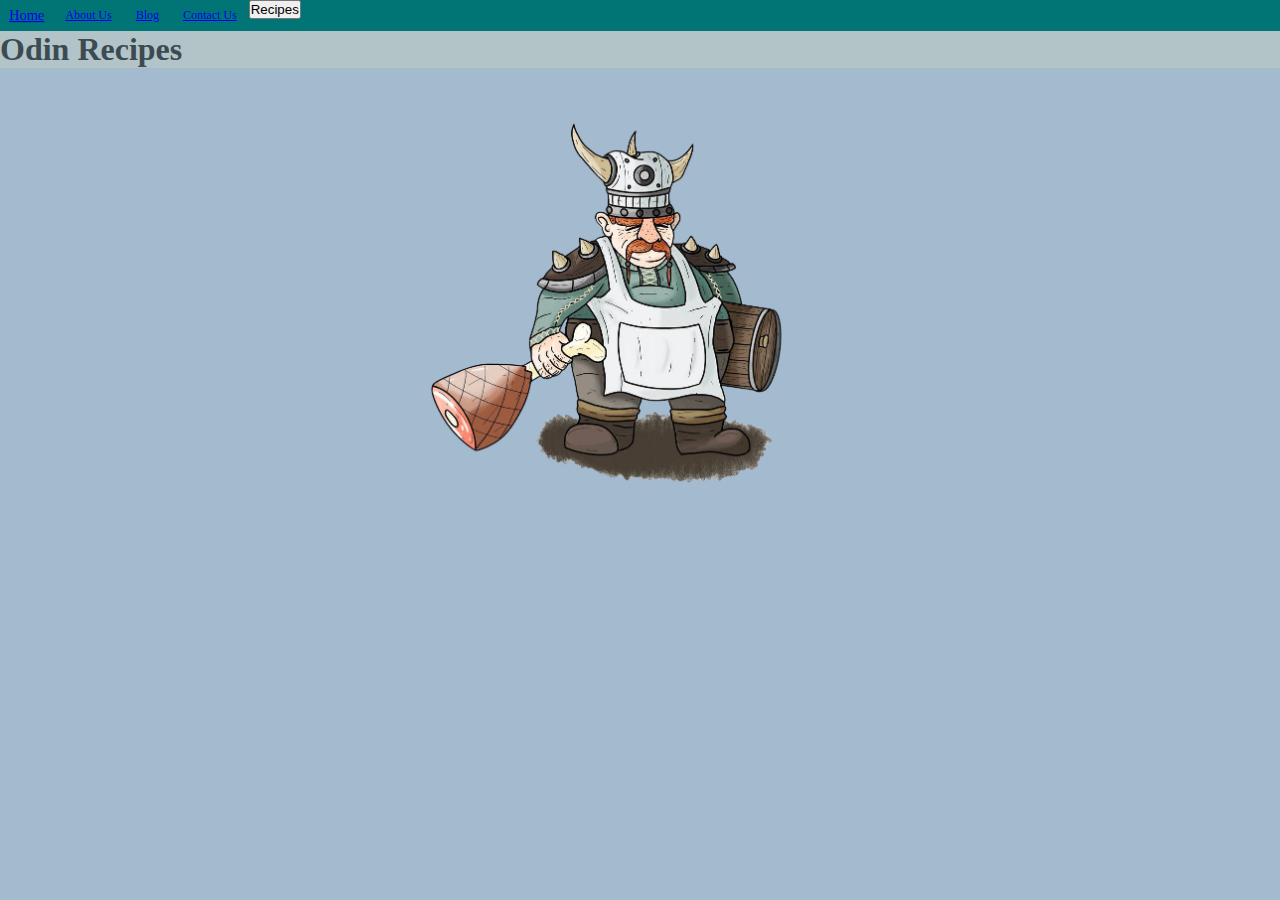
<file: index.html>
<!DOCTYPE html>
<html lang="en">
<head>
   <meta charset="UTF-8">
   <meta name="viewport" content="width=device-width, initial-scale=1.0">
   <link rel="stylesheet" href="styles.css">
   <title>Odin Recipes</title>
</head>
<body>
   <header>
      <nav class="navabar">
            <li class="links"><a id="home" href="index.html">Home</a></li>
            <li class="links"><a id="about" href="about.html">About Us</a></li>
            <li class="links"><a id="blog" href="blog.html">Blog</a></li>
            <li class="links"><a id="contact" href="contact.html">Contact Us</a></li>
            <!-- recipe dropdown below -->
            <div class="dropdown-recipes">
               <button class="recipes-btn">Recipes
                   <i class="fa fa-caret-down"></i>
               </button>
               <div class="recipes-content">
                   <a class="links-hidden" href="recipes/spaghetti.html">Million Dollar Spaghetti</a>
                   <a class="links-hidden" href="recipes/slow-cooker-beef-stew.html">Slow Cooker Beef Stew</a>
                   <a class="links-hidden" href="recipes/mongolian-beef.html">Mongolian Beef and Spring Onions</a>
               </div>
            </div>
      </nav>
   </header>
   <main>
      <h1>Odin Recipes</h1>
      <div class="chef-odin-container">
         <img id="chef-odin-img" src="images/odin-chef.png" alt="Viking chef drawing">
      </div>
   </main>
</body>
</html>
</file>
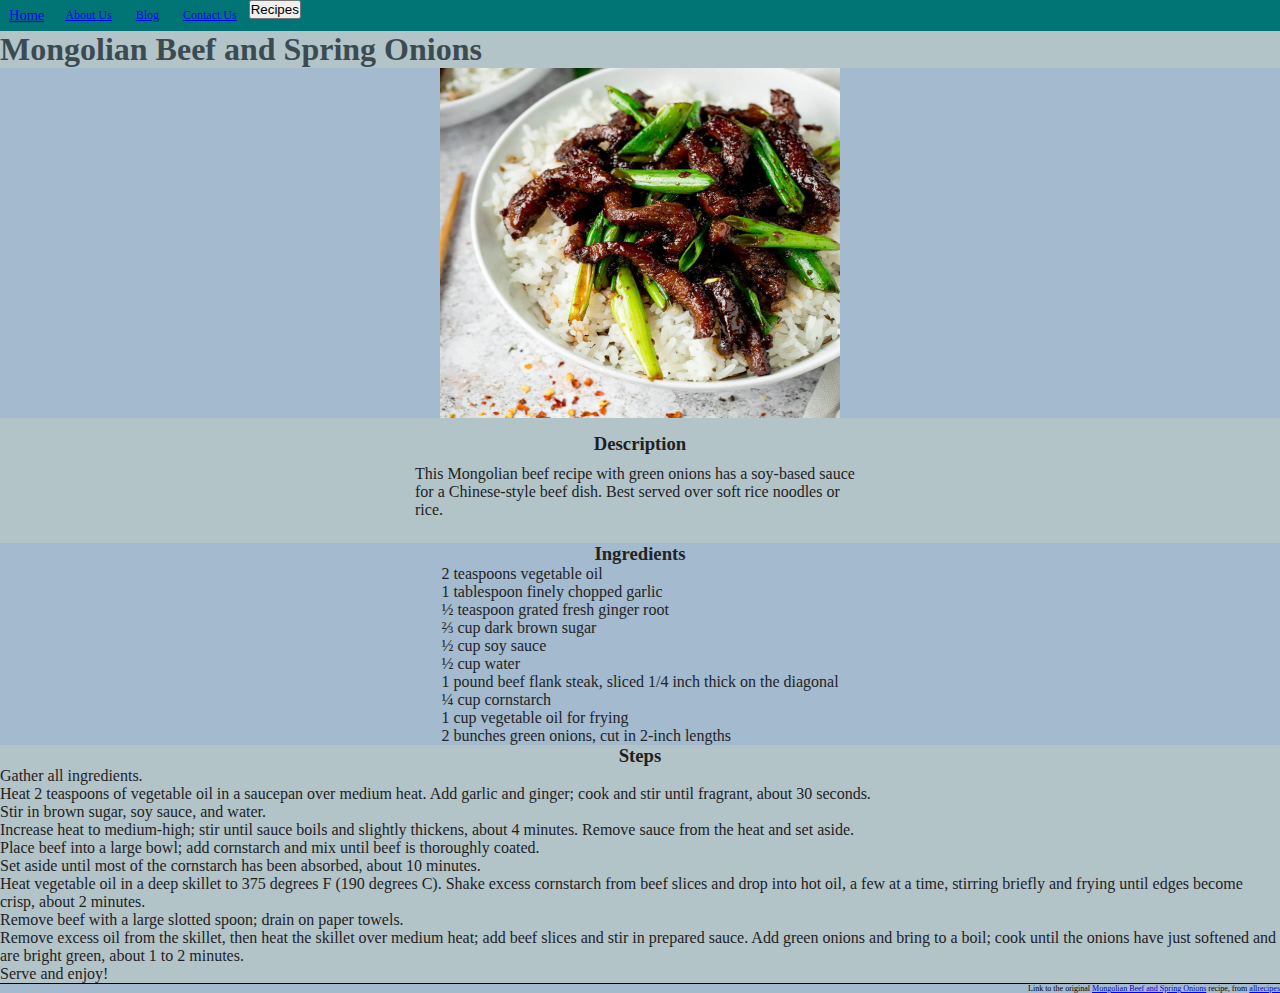
<file: recipes/mongolian-beef.html>
<!DOCTYPE html>
<html lang="en">
<head>
   <meta charset="UTF-8">
   <meta name="viewport" content="width=device-width, initial-scale=1.0">
   <link rel="stylesheet" href="../styles.css">
   <title>Mongolian Beef and Spring Onions</title>
</head>
<body>
   <header>
      <nav class="navabar">
            <li class="links"><a id="home" href="../index.html">Home</a></li>
            <li class="links"><a id="about" href="../about.html">About Us</a></li>
            <li class="links"><a id="blog" href="../blog.html">Blog</a></li>
            <li class="links"><a id="contact" href="../contact.html">Contact Us</a></li>
            <!-- recipe dropdown below -->
            <div class="dropdown-recipes">
               <button class="recipes-btn">Recipes
                   <i class="fa fa-caret-down"></i>
               </button>
               <div class="recipes-content">
                   <a class="links-hidden" href="spaghetti.html">Million Dollar Spaghetti</a>
                   <a class="links-hidden" href="slow-cooker-beef-stew.html">Slow Cooker Beef Stew</a>
                   <a class="links-hidden" href="mongolian-beef.html">Mongolian Beef and Spring Onions</a>
               </div>
            </div>
      </nav>
   </header>
   <main>
   <h1>Mongolian Beef and Spring Onions</h1>
   <div class="display">
      <img src="../images/mongolian-beef.jpg" alt="Mongolian beef over rice">
   </div>
   <section class="description">
      <div id="description">
         <h3>Description</h3>
         <p>This Mongolian beef recipe with green onions has a soy-based sauce for a Chinese-style beef dish. Best served over soft rice noodles or rice.</p>
      </div>
   </section>
   <section class="ingredients">
      <div id="ingredients">
         <h3>Ingredients</h3>
         <ul id="ingredients-list">
            <li>2 teaspoons vegetable oil</li>
            <li>1 tablespoon finely chopped garlic</li>
            <li>½ teaspoon grated fresh ginger root</li>
            <li>⅔ cup dark brown sugar</li>
            <li>½ cup soy sauce</li>
            <li>½ cup water</li>
            <li>1 pound beef flank steak, sliced 1/4 inch thick on the diagonal</li>
            <li>¼ cup cornstarch</li>
            <li>1 cup vegetable oil for frying</li>
            <li>2 bunches green onions, cut in 2-inch lengths</li>
         </ul>
      </div>
   </section>
   <section class="steps">
      <div id="steps">
         <h3>Steps</h3>
         <ol id="steps-list">
            <li>Gather all ingredients.</li>
            <li>Heat 2 teaspoons of vegetable oil in a saucepan over medium heat. Add garlic and ginger; cook and stir until fragrant, about 30 seconds.</li>
            <li>Stir in brown sugar, soy sauce, and water.</li>
            <li>Increase heat to medium-high; stir until sauce boils and slightly thickens, about 4 minutes. Remove sauce from the heat and set aside.</li>
            <li>Place beef into a large bowl; add cornstarch and mix until beef is thoroughly coated.</li>
            <li>Set aside until most of the cornstarch has been absorbed, about 10 minutes.</li>
            <li>Heat vegetable oil in a deep skillet to 375 degrees F (190 degrees C). Shake excess cornstarch from beef slices and drop into hot oil, a few at a time, stirring briefly and frying until edges become crisp, about 2 minutes.</li>
            <li>Remove beef with a large slotted spoon; drain on paper towels.</li>
            <li>Remove excess oil from the skillet, then heat the skillet over medium heat; add beef slices and stir in prepared sauce. Add green onions and bring to a boil; cook until the onions have just softened and are bright green, about 1 to 2 minutes.</li>
            <li>Serve and enjoy!</li>
         </ol>
      </div>
   </section>
   </main>
   <footer>
      <p>Link to the original <a href="https://www.allrecipes.com/recipe/201849/mongolian-beef-and-spring-onions/">Mongolian Beef and Spring Onions</a> recipe, from <a href="https://www.allrecipes.com/">allrecipes</a></p>
   </footer>
   
</body>
</html>
</file>
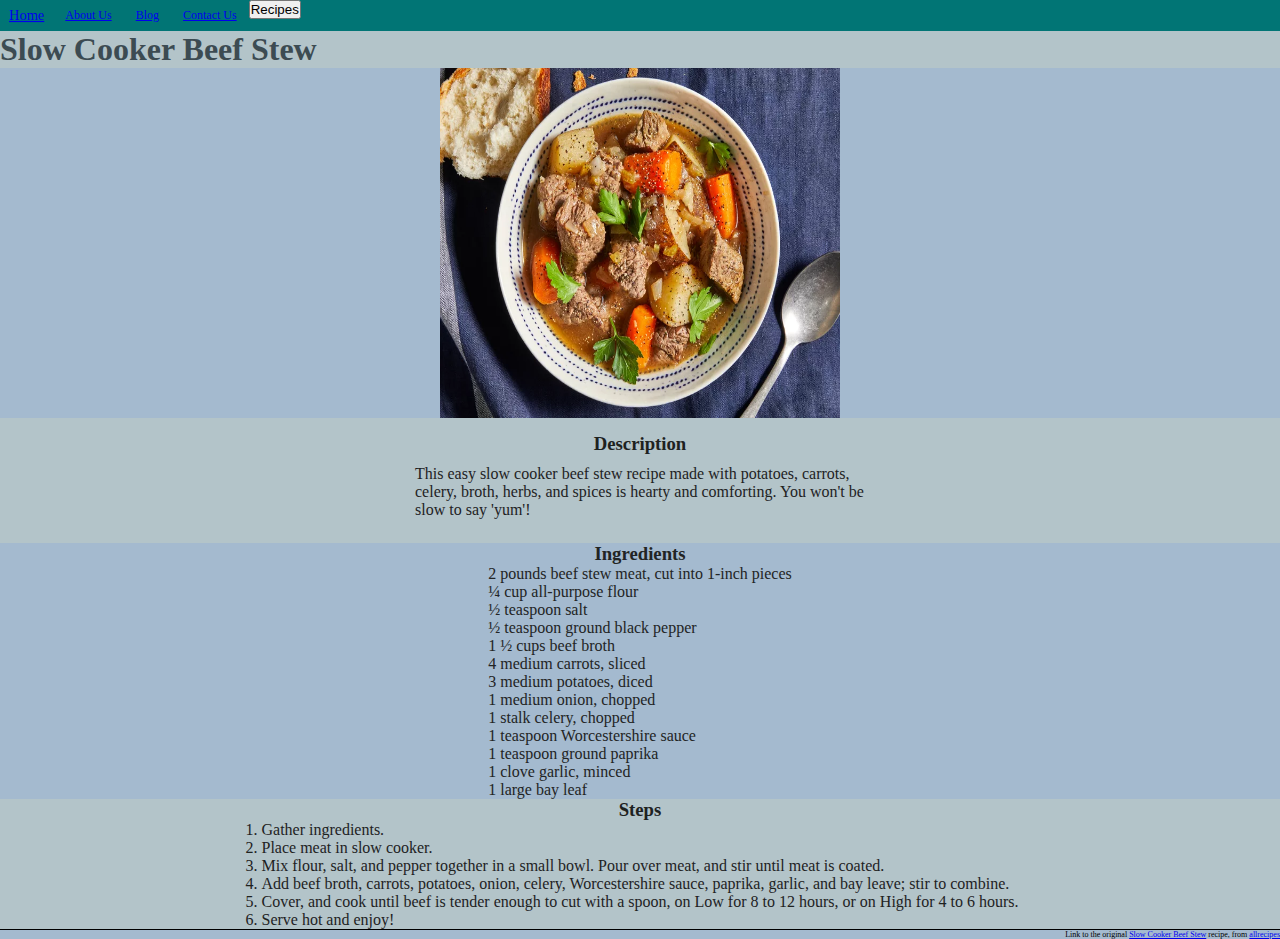
<file: recipes/slow-cooker-beef-stew.html>
<!DOCTYPE html>
<html lang="en">
<head>
   <meta charset="UTF-8">
   <meta name="viewport" content="width=device-width, initial-scale=1.0">
   <link rel="stylesheet" href="../styles.css">
   <title>Slow Cooker Beef Stew</title>
</head>
<body>  
   <header>
      <nav class="navabar">
            <li class="links"><a id="home" href="../index.html">Home</a></li>
            <li class="links"><a id="about" href="../about.html">About Us</a></li>
            <li class="links"><a id="blog" href="../blog.html">Blog</a></li>
            <li class="links"><a id="contact" href="../contact.html">Contact Us</a></li>
            <!-- recipe dropdown below -->
            <div class="dropdown-recipes">
               <button class="recipes-btn">Recipes
                   <i class="fa fa-caret-down"></i>
               </button>
               <div class="recipes-content">
                   <a class="links-hidden" href="spaghetti.html">Million Dollar Spaghetti</a>
                   <a class="links-hidden" href="slow-cooker-beef-stew.html">Slow Cooker Beef Stew</a>
                   <a class="links-hidden" href="mongolian-beef.html">Mongolian Beef and Spring Onions</a>
               </div>
            </div>
      </nav>
   </header>
   <main>
      <h1>Slow Cooker Beef Stew</h1>
      <div class="display">
         <img src="../images/slow-cooker-beef-stew.webp" alt="Bowl of beef stew">
      </div>
      <section class="description">
         <div id="description">
            <h3>Description</h3>
            <p>This easy slow cooker beef stew recipe made with potatoes, carrots, celery, broth, herbs,
               and spices is hearty and comforting. You won't be slow to say 'yum'!</p>
         </div>
      </section>
      <section class="ingredients">
         <div id="ingredients">
            <h3>Ingredients</h3>
            <ul id="ingredients-list">
               <li>2 pounds beef stew meat, cut into 1-inch pieces</li>
               <li>¼ cup all-purpose flour</li>
               <li>½ teaspoon salt</li>
               <li>½ teaspoon ground black pepper</li>
               <li>1 ½ cups beef broth</li>
               <li>4 medium carrots, sliced</li>
               <li>3 medium potatoes, diced</li>
               <li>1 medium onion, chopped</li>
               <li>1 stalk celery, chopped</li>
               <li>1 teaspoon Worcestershire sauce</li>
               <li>1 teaspoon ground paprika</li>
               <li>1 clove garlic, minced</li>
               <li>1 large bay leaf</li>
            </ul>
         </div>
      </section>
      <section class="steps">
         <div id="steps">
            <h3>Steps</h3>
            <ol id="steps-list">
               <li>Gather ingredients.</li>
               <li>Place meat in slow cooker.</li>
               <li>Mix flour, salt, and pepper together in a small bowl. Pour over meat, and stir until meat is coated.</li>
               <li>Add beef broth, carrots, potatoes, onion, celery, Worcestershire sauce, paprika, garlic, and bay leave; stir to combine.</li>
               <li>Cover, and cook until beef is tender enough to cut with a spoon, on Low for 8 to 12 hours, or on High for 4 to 6 hours.</li>
               <li>Serve hot and enjoy!</li>
            </ol>
         </div>
      </section>
   </main>
   <footer>
      <p>Link to the original <a href="https://www.allrecipes.com/recipe/14685/slow-cooker-beef-stew-i/">Slow Cooker Beef Stew</a> recipe, from <a href="https://www.allrecipes.com/">allrecipes</a></p>
   </footer>
</body>
</html>
</file>
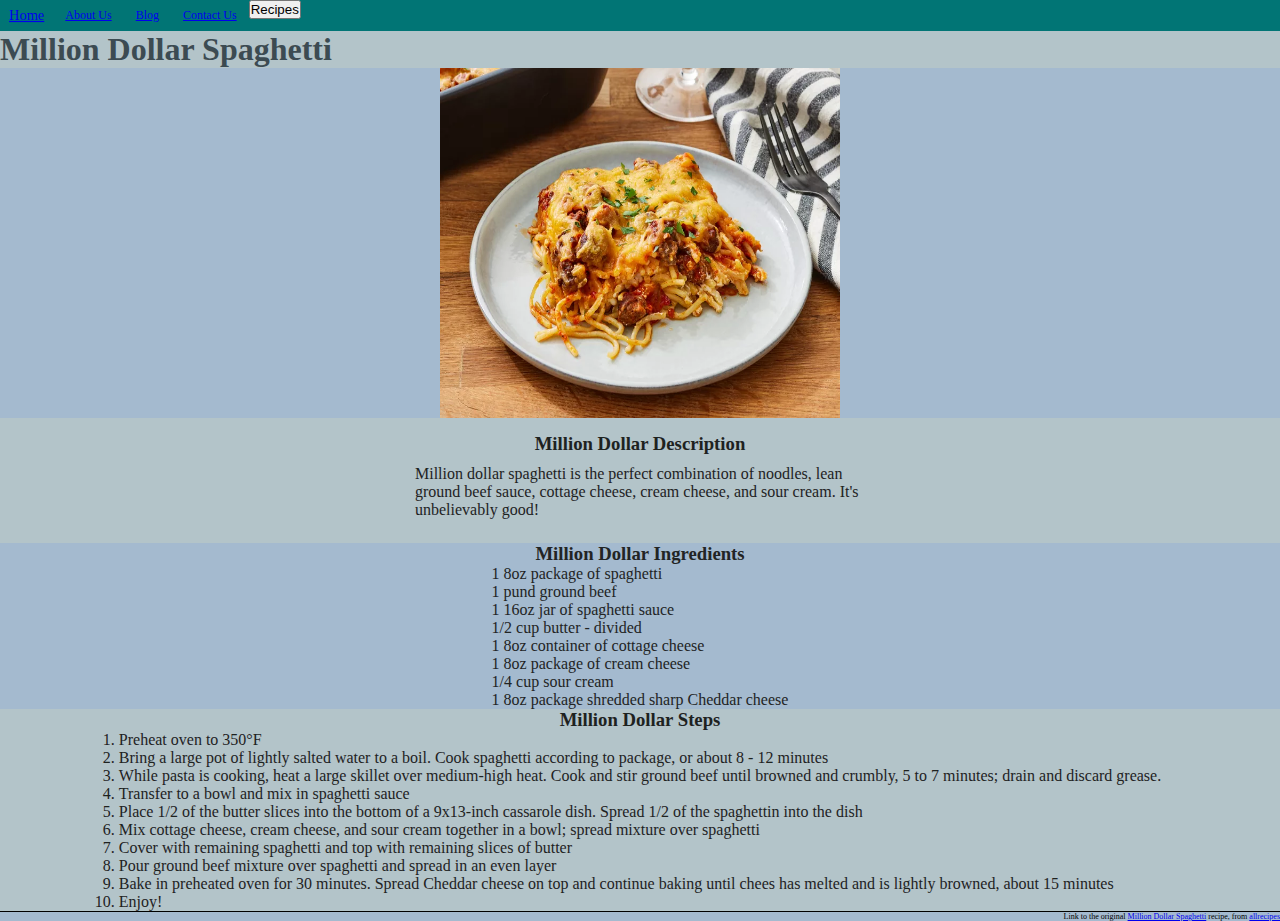
<file: recipes/spaghetti.html>
<!DOCTYPE html>
<html lang="en">
<head>
   <meta charset="UTF-8">
   <meta name="viewport" content="width=device-width, initial-scale=1.0">
   <link rel="stylesheet" href="../styles.css">
   <title>Million Dollar Spaghetti</title>
</head>
<body>
   <header>
      <nav class="navabar">
            <li class="links"><a id="home" href="../index.html">Home</a></li>
            <li class="links"><a id="about" href="../about.html">About Us</a></li>
            <li class="links"><a id="blog" href="../blog.html">Blog</a></li>
            <li class="links"><a id="contact" href="../contact.html">Contact Us</a></li>
            <!-- recipe dropdown below -->
            <div class="dropdown-recipes">
               <button class="recipes-btn">Recipes
                   <i class="fa fa-caret-down"></i>
               </button>
               <div class="recipes-content">
                   <a class="links-hidden" href="spaghetti.html">Million Dollar Spaghetti</a>
                   <a class="links-hidden" href="slow-cooker-beef-stew.html">Slow Cooker Beef Stew</a>
                   <a class="links-hidden" href="mongolian-beef.html">Mongolian Beef and Spring Onions</a>
               </div>
            </div>
      </nav>
   </header>
   <main>
      <h1>Million Dollar Spaghetti</h1>
      <div class="display">
         <img src="../images/million-dollar-spaghetti-step10.webp" alt="Million Dollar Spaghetti">
      </div>
      <section class="description">
         <div id="description">
            <h3>Million Dollar Description</h3>
            <p>Million dollar spaghetti is the perfect combination of noodles, lean ground beef sauce, cottage cheese, cream cheese, and sour cream. It's unbelievably good!</p>
         </div>
      </section>
      <section class="ingredients">
         <div id="ingredients">
            <h3>Million Dollar Ingredients</h3>
            <ul id="ingredients-list">
               <li>1 8oz package of spaghetti</li>
               <li>1 pund ground beef</li>
               <li>1 16oz jar of spaghetti sauce</li>
               <li>1/2 cup butter - divided</li>
               <li>1 8oz container of cottage cheese</li>
               <li>1 8oz package of cream cheese</li>
               <li>1/4 cup sour cream</li>
               <li>1 8oz package shredded sharp Cheddar cheese</li>
            </ul>
         </div>
      </section>
      <section class="steps">
         <div id="steps">
            <h3>Million Dollar Steps</h3>
            <ol id="steps-list">
               <li><p>Preheat oven to 350&deg;F</p></li>
               <!-- <img src="../images/million-dollar-spaghetti-step1.webp" alt="Ingredients gathered" height="250" width="250"> -->
               <li><p>Bring a large pot of lightly salted water to a boil. Cook spaghetti according to package, or about 8 - 12 minutes</p></li>
               <!-- <img src="../images/million-dollar-spaghetti-step2.webp" alt="cooked pasta" height="250" width="250"> -->
               <li><p>While pasta is cooking, heat a large skillet over medium-high heat. Cook and stir ground beef until browned and crumbly,
                  5 to 7 minutes; drain and discard grease.</p></li>
               <!-- <img src="../images/million-dollar-spaghetti-step3.webp" alt="Cooking beef in skillet" height="250" width="250"> -->
               <li><p>Transfer to a bowl and mix in spaghetti sauce</p></li>
               <!-- <img src="../images/million-dollar-spaghetti-step4.webp" alt="Mixing sauce and meat in a bowl" height="250" width="250"> -->
               <li><p>Place 1/2 of the butter slices into the bottom of a 9x13-inch cassarole dish. Spread 1/2 of the spaghettin into the dish</p></li>
               <!-- <img src="../images/million-dollar-spaghetti-step5.webp" alt="Pasta and butter layered in bottom of 9x13-inch cassarole dish" height="250" width="250"> -->
               <li><p>Mix cottage cheese, cream cheese, and sour cream together in a bowl; spread mixture over spaghetti</p></li>
               <!-- <img src="../images/million-dollar-spaghetti-step6.webp" alt="Combined cottage cheese, cream cheese, and sour creamed layered on top of pasta layer" height="250" width="250"> -->
               <li><p>Cover with remaining spaghetti and top with remaining slices of butter</p></li>
               <!-- <img src="../images/million-dollar-spaghetti-step7.webp" alt="Layer remaining spaghetti and butter" height="250" width="250"> -->
               <li><p>Pour ground beef mixture over spaghetti and spread in an even layer</p></li>
               <!-- <img src="../images/million-dollar-spaghetti-step8.webp" alt="Evenly cover with ground beef and sauce mixture" height="250" width="250"> -->
               <li><p>Bake in preheated oven for 30 minutes. Spread Cheddar cheese on top and continue baking until chees has melted and is lightly browned,
                   about 15 minutes</p></li>
               <!-- <img src="../images/million-dollar-spaghetti-step9.webp" alt="Spread Cheddar cheese after baking 30 minutes" height="250" width="250"> -->
               <li><p>Enjoy!</p></li>
            </ol>
         </div>
      </section>
   </main>
   <footer>
      <p>Link to the original <a href="https://www.allrecipes.com/recipe/232227/million-dollar-spaghetti/">Million Dollar Spaghetti</a> recipe, from <a href="https://www.allrecipes.com/">allrecipes</a></p>
   </footer>
</body>
</html>
</file>
<file: styles.css>
/* to ensure border-box applies to all elements */
*,
*::before,
*::after {
   box-sizing: border-box;
}

/* apply to all elements */
* {
   /*use this to outline all boxes on a page*/
   /* outline: 1px solid red;  */
   margin: 0;
   padding: 0;
}

body {
   background-color: rgb(164, 186, 207);
   /* background-color: rgb(166, 174, 182); */
}

h1 {
   display: flex;
   background-color: rgb(179, 196, 201);
   /* background-color: rgb(164, 186, 207); */
   color: rgb(60, 75, 82);
   text-align: center;
   font-weight: bolder;
}

h1.construction {
   height: 60px;
   color: yellow;
   justify-content: center;
   align-items: center;
   /* padding-bottom: 0; */
}

/* navbar with dropdown menu for recipe pages */
.recipes-button {
   background-color: hwb(209 17% 57%);
   color: rgb(60, 75, 82);
   padding: 16px;
   font-weight: bolder;
   font-family: "Segoe UI", Tahoma, Geneva, Verdana, sans-serif;
   border: none;
}

.dropdown-recipes {
   position: relative;
   display: inline-block;
}

.recipes-content {
   display: none;
   position: absolute;
   background-color: rgb(44, 78, 110);
   min-width: 110px;
   z-index: 1;
}

nav {
   background-color: #017575;
   display: flex;
}

.links,
.links-hidden {
   display: inline-block;
   color: rgb(255, 255, 255);
   padding: 8px 12px;
   text-decoration: none;
   font-size: 12px;
}
.links-hidden {
   display: block;
}
.links {
   display: inline-block;
}

.links-hidden:hover,
.links:hover {
   transform: scale(1.2);
   cursor: wait;

}

.dropdown-recipes:hover .recipes-content {
   display: block;
}

/* older css needing revision */
.display {
   display: flex;
   justify-content: center;
}

.display img {
   height: 350px;
   width: 400px;
}

.description {
   background-color: rgb(179, 196, 201);
}

#description {
   display: block;
   justify-content: auto;
   align-items: center;
   height: 125px;
   width: 800px;
   margin: auto;
   padding-top: 10px;
}

#description p {
   color: rgb(30, 34, 31);
   justify-content: center;
   height: 60px;
   width: 450px;
   margin: 10px auto;
}

#description h3 {
   color: rgb(30, 34, 31);
   width: 350px;
   margin: 5px auto;
}

h3 {
  display: flex;
  justify-content: center;
  height: 22px;
}

.ingredients, .steps {
   display: flex;
   justify-content: center;
}

#ingredients {
   display: block;
   list-style: none;
   padding: 10px auto;
   color: rgb(34, 36, 36);
}

#ingredients-list {
   list-style-type: none;
}

.steps {
   background-color: rgb(179, 196, 201);
   color: rgb(30, 34, 31);
   width: 30%vw;
}

/*this is the home page image container*/
.chef-odin-container {
   display: flex;
   justify-content: center;
}

#chef-odin-img {
   height: 6oopx;
   width: 450px;
}

footer {
   padding: 0 auto;
   border-top: solid black 1px;
   text-align: right;
   font-size: 8px;
}

.construction {
   font-size: 32px;
   scrollbar-highlight-color: yellow;
}
</file>
